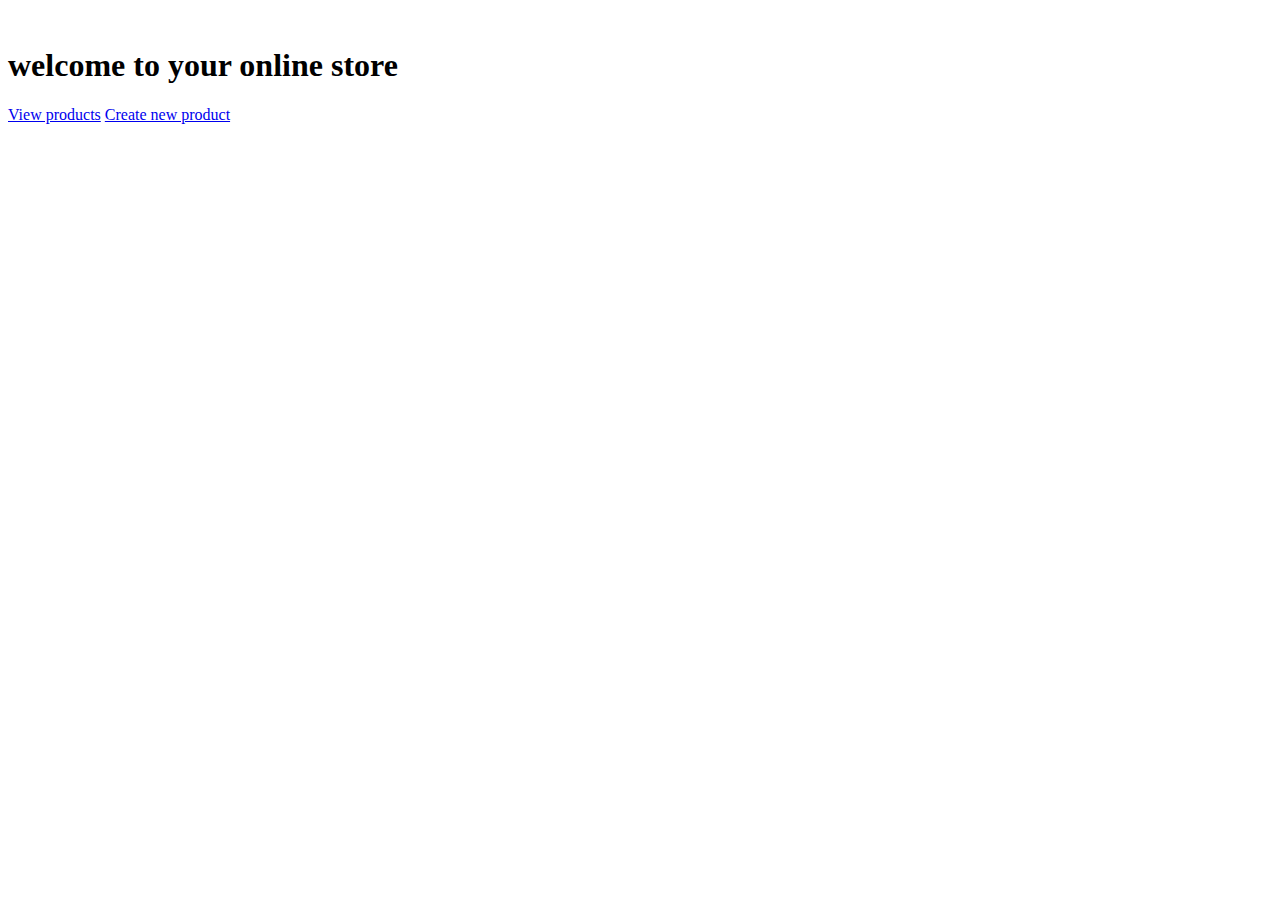
<file: src/main/resources/templates/index.html>
<!DOCTYPE html>
<html xmlns:th="http://www.thymeleaf.org">
<head>
<meta charset="UTF-8">
<title>Welcome Page</title>
<link rel="stylesheet" type="text/css" th:href="@{/webjars/bootstrap/css/bootstrap.min.css}"/>
<script type="text/javascript"></script>
</head>
<body>
    <th:block th:insert="fragments/header.html :: header('')" /> 
    <br>
    <div class="container-fluid text-center">
        <h1>welcome to your online store</h1>
                    <a href="/products">View products</a>
                    <a href="products/create">Create new product</a>
    </div>
</body>
</html>
</file>
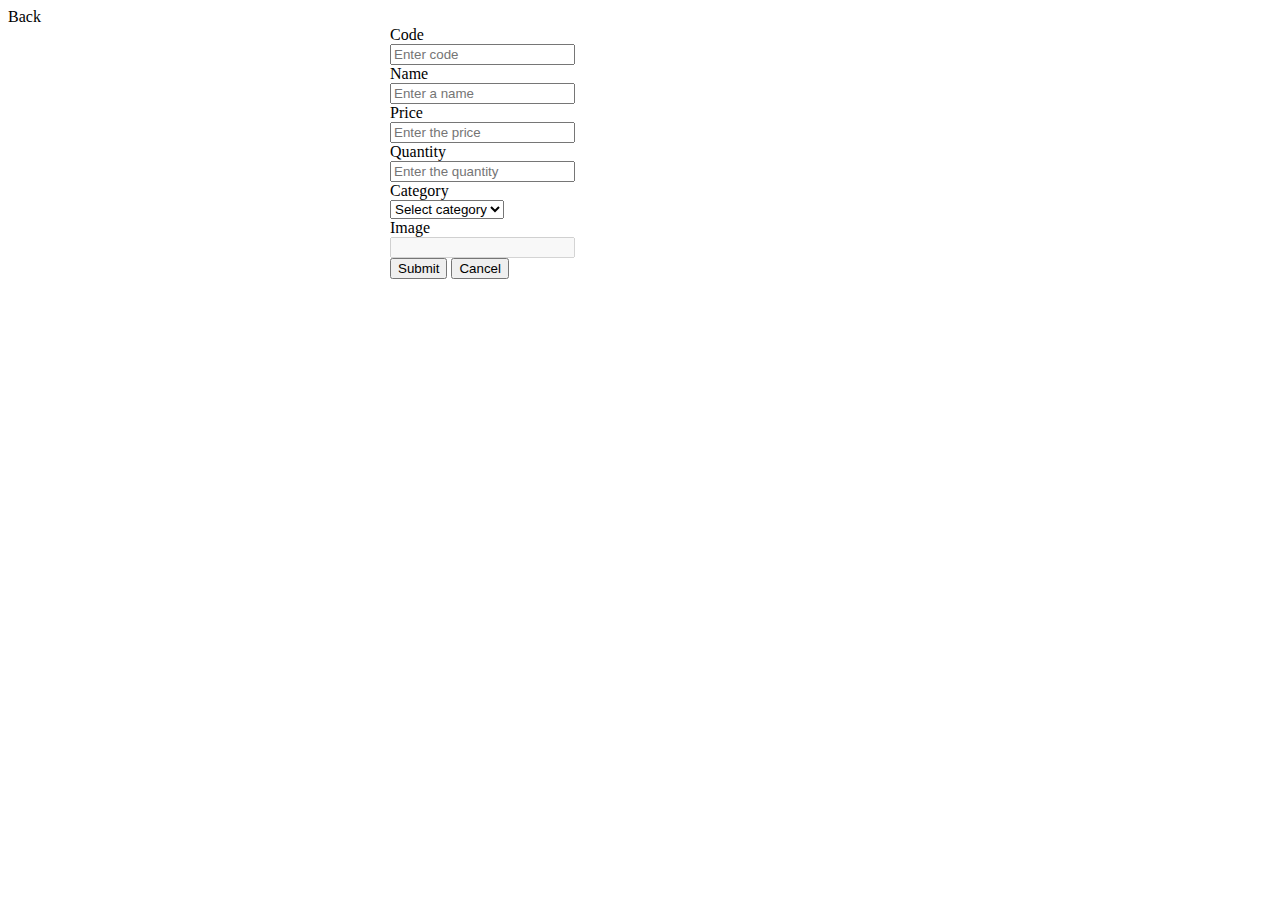
<file: src/main/resources/templates/create.html>
<!DOCTYPE html>
<html xmlns:th="http://www.thymeleaf.org">
<head>
<meta charset="UTF-8">
<title>Create New Product</title>
<link rel="stylesheet" type="text/css" th:href="@{/webjars/bootstrap/css/bootstrap.min.css}" />
<script type="text/javascript"></script>
</head>
<body>
  <div class="container-fluid ">
    <th:block th:insert="~{fragments/header.html :: header('Create Product')}" /> 
    <a class="text-center" th:href="@{/products}">Back</a>
    <br>
      <form action="/products/create" method="post" th:object="${product}" style="max-width: 500px; margin: 0 auto;">
        <div class="border border-secondary rounded p-3">
          <div class="form-group row">
            <label class="col-sm-4 col-form-label">Code </label>
          <div class="col-sm-8">
            <input class="form-control" type="text" name="code"  required placeholder="Enter code"  th:field="*{code}" minlength="1" maxlength="5">
            <small th:if="${#fields.hasErrors('code')}" th:errors="*{code}"></small>
          </div>
          </div>

          <div class="form-group row">
            <label class="col-sm-4 col-form-label">Name </label>
          <div class="col-sm-8">
            <input class="form-control" type="text" name="name" required placeholder="Enter a name"  th:field="*{name}" minlength="5" maxlength="25">
            <small th:if="${#fields.hasErrors('name')}" th:errors="*{name}"></small>
          </div>
          </div>

          <div class="form-group row">
            <label class="col-sm-4 col-form-label">Price </label>
          <div class="col-sm-8">
            <input class="form-control" type="text" name="price" required placeholder="Enter the price"  th:field="*{price}" >
            <small th:if="${#fields.hasErrors('price')}" th:errors="*{price}"></small>
          </div>
          </div>

          <div class="form-group row">
            <label class="col-sm-4 col-form-label">Quantity </label>
          <div class="col-sm-8">
            <input class="form-control" type="text" name="quantity" required placeholder="Enter the quantity"  th:field="*{quantity}" >
            <small th:if="${#fields.hasErrors('quantity')}" th:errors="*{name}"></small>
          </div>
          </div>
          <div class="form-group row">
            <label class="col-sm-4 col-form-label">Category </label>
          <div class="col-sm-8">
            <select id="category" th:field="*{category}" required>
              <option value="">Select category</option>
              <option th:each="category : ${categories}" th:value="${category.id}" th:text="${category.name}"></option>
          </select>
          <span th:if="${#fields.hasErrors('category')}" th:errors="*{category}"></span>
      </div>
      </div>

          <div class="form-group row">
            <label class="col-sm-4 col-form-label">Image </label>
          <div class="col-sm-8">
            <input class="form-control" type="text" name="image" disabled  placeholder=""  th:field="*{image}" >
            <small th:if="${#fields.hasErrors('code')}" th:errors="*{image}"></small>
          </div>
          </div>
            
          
          
          <div class="text-center">
            <button type="submit" class="btn btn-primary" >Submit</button>
            <button type="button" th:href="@{/products/create}" class="btn btn-secondary" >Cancel</button>
          </div>
        </div>
         
    </form>
  </div>
    
</body>
</html>
</file>
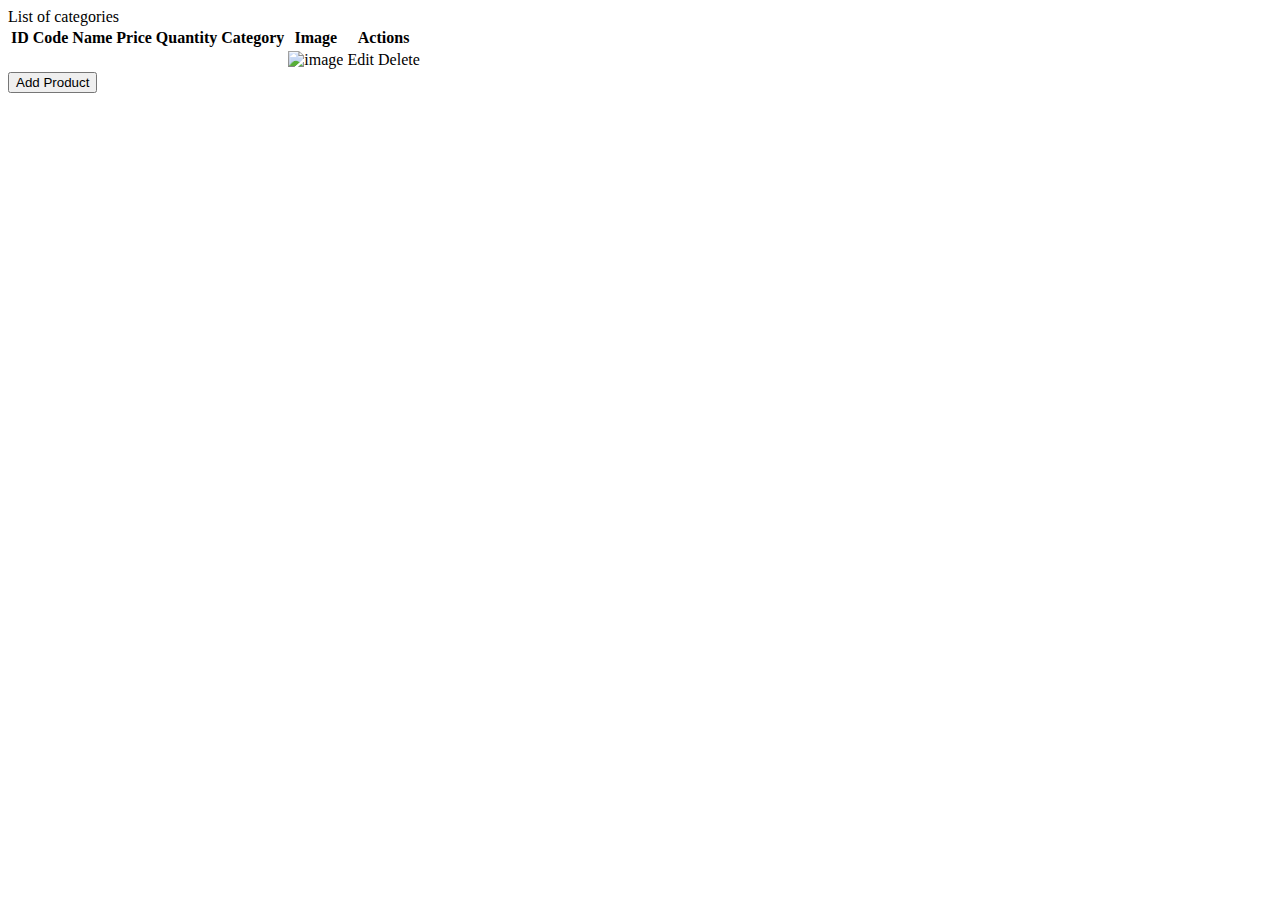
<file: src/main/resources/templates/list.html>
<!DOCTYPE html>
<html  xmlns:th="http://www.thymeleaf.org">
<head>
<meta http-equiv="Content-Type" content="text/html" charset="UTF-8"/>
<title>Online Store</title>
<link rel="stylesheet" type="text/css" th:href="@{/webjars/bootstrap/css/bootstrap.min.css}" />

<script type="text/javascript"></script>
</head>
<body>
    <th:block th:insert="fragments/header.html :: header('')" /> 
    <div class="container-fluid text-center">
        <div>
            <a th:href="@{/categories}">List of categories</a>
        </div>
        <table class="table table-bordered">
            <thead class="thead-dark">
                <tr>
                    <th>ID</th>
                    <th>Code</th>
                    <th>Name</th>
                    <th>Price</th>
                    <th>Quantity</th>
                    <th>Category</th>
                    <th>Image</th>
                    <th>Actions</th>
                </tr>
            </thead>
            <tbody>
                <tr th:each="product: ${products}">
                    <td th:text="${product.id}"></td>
                    <td th:text="${product.code}"></td>
                    <td th:text="${product.name}"></td>
                    <td th:text="${product.price}"></td>
                    <td th:text="${product.quantity}"></td>
                    <td th:text="${product.category.name}"></td>
                    <td><img  th:src="@{'/images/'+ ${product.image}}" class="imageg" alt="image"/></td>
                    <td class="align-middle">
                        <a class="btn btn-primary btn-sm" th:href="@{/products/update/{id}(id=${product.id})}" role="button">Edit</a>
                        <a class="btn btn-danger btn-sm" th:href="@{/products/delete/{id}(id=${product.id})}" role="button">Delete</a>
                    </td>
    
                </tr>
            </tbody>
        </table>
        <a th:href="@{/products/create}"><button>Add Product</button></a>
    </div>
    
    
</body>
</html>
</file>
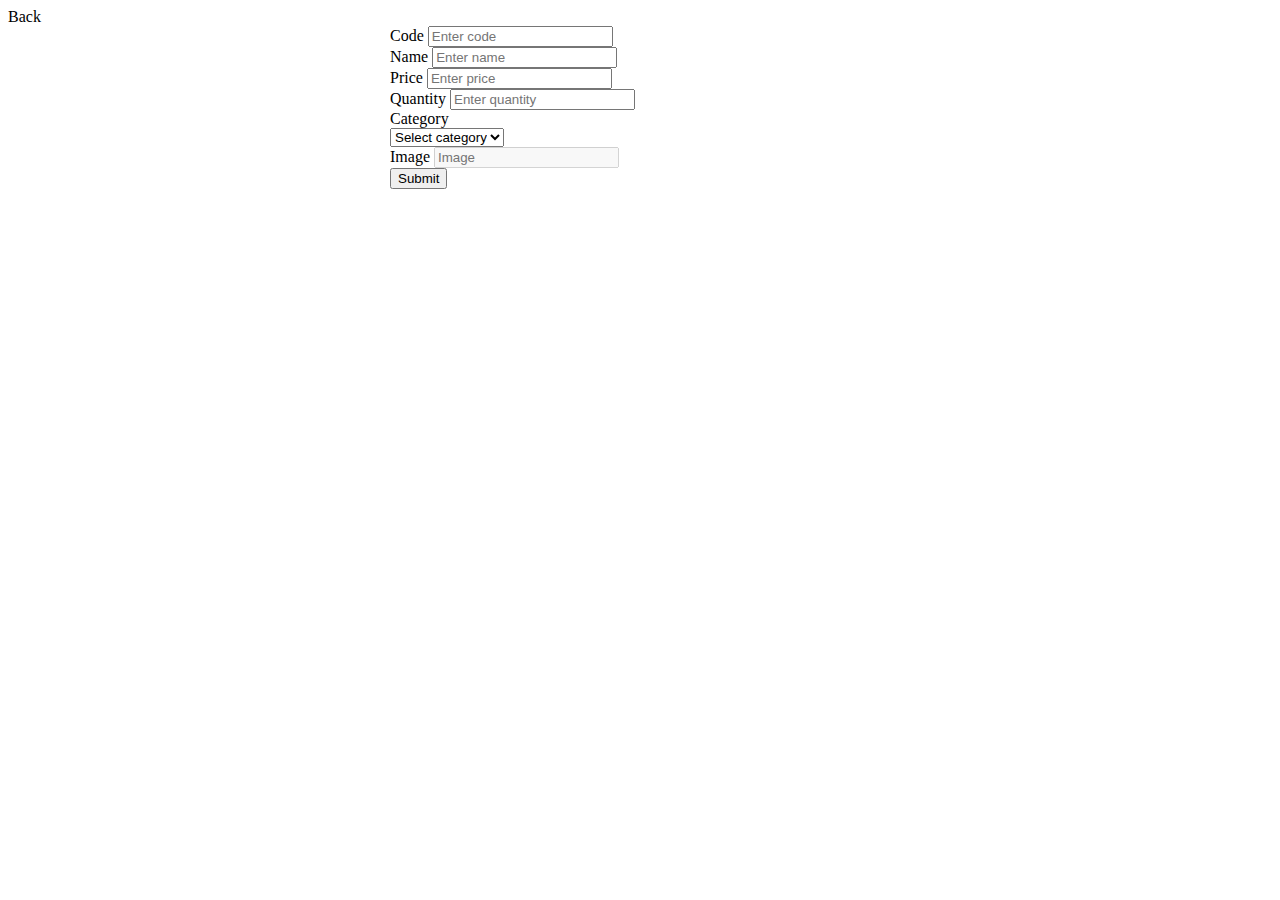
<file: src/main/resources/templates/update.html>
<!DOCTYPE html>
<html xmlns:th="http://www.thymeleaf.org">
<head>
<meta charset="UTF-8">
<title>Update product</title>
<link rel="stylesheet" type="text/css" th:href="@{/webjars/bootstrap/css/bootstrap.min.css}" />
<script type="text/javascript"></script>
</head>
<body>
    <th:block th:insert="~{fragments/header.html :: header( 'Update Product' )}" />
    <a class="text-center" th:href="@{/products}">Back</a>
    <form  action="#" th:action="@{/products/update/{id}(id=${product.id})}" method="post" th:object="${product}"style="max-width: 500px; margin: 0 auto;">
        <div class="mb-3">
          <label for="code" class="form-label">Code </label>
          <input type="text" name="code" id="code" class="form-control" placeholder="Enter code" aria-describedby="code-help" th:field="*{code}" >
          <small class="text-danger" th:if="${#fields.hasErrors('code')}" th:errors="*{code}"></small>
        </div>
        <div class="mb-3">
          <label for="name" class="form-label">Name</label>
          <input type="text" name="name" id="name" class="form-control" placeholder="Enter name" aria-describedby="helpId" th:field="*{name}">
          <small class="text-danger" th:if="${#fields.hasErrors('name')}" th:errors="*{name}"></small>
        </div>
        <div class="mb-3">
          <label for="price" class="form-label">Price</label>
          <input type="text" name="price" id="price" class="form-control" placeholder="Enter price" aria-describedby="helpId" th:field="*{price}" >
          <small class="text-danger" th:if="${#fields.hasErrors('price')}" th:errors="*{price}"></small>
        </div>
        <div class="mb-3">
          <label for="quantity" class="form-label">Quantity</label>
          <input type="text" name="quantity" id="quantity" class="form-control" placeholder="Enter quantity" aria-describedby="helpId" th:field="*{quantity}" >
          <small class="text-danger" th:if="${#fields.hasErrors('quantity')}" th:errors="*{quantity}"></small>
        </div>
        <div class="form-group row">
          <label class="col-sm-4 col-form-label">Category </label>
        <div class="col-sm-8">
          <select id="category" th:field="*{category}" required>
            <option value="">Select category</option>
            <option th:each="category : ${categories}" th:value="${category.id}" th:text="${category.name}"></option>
        </select>
        <span th:if="${#fields.hasErrors('category')}" th:errors="*{category}"></span>
    </div>
    </div>
        <div class="mb-3 disabled" >
          <label for="image" class="form-label">Image</label>
          <input type="text" name="image" id="image" class="form-control disabled" disabled placeholder="Image" aria-describedby="helpId" th:field="*{image}">
          <small class="text-danger" th:if="${#fields.hasErrors('image')}" th:errors="*{image}"></small>
        </div>
        <div class="d-flex">
         
          
          <button type="submit" class="btn btn-primary ms-1">Submit</button>
        </div>
</body>
</html>
</file>
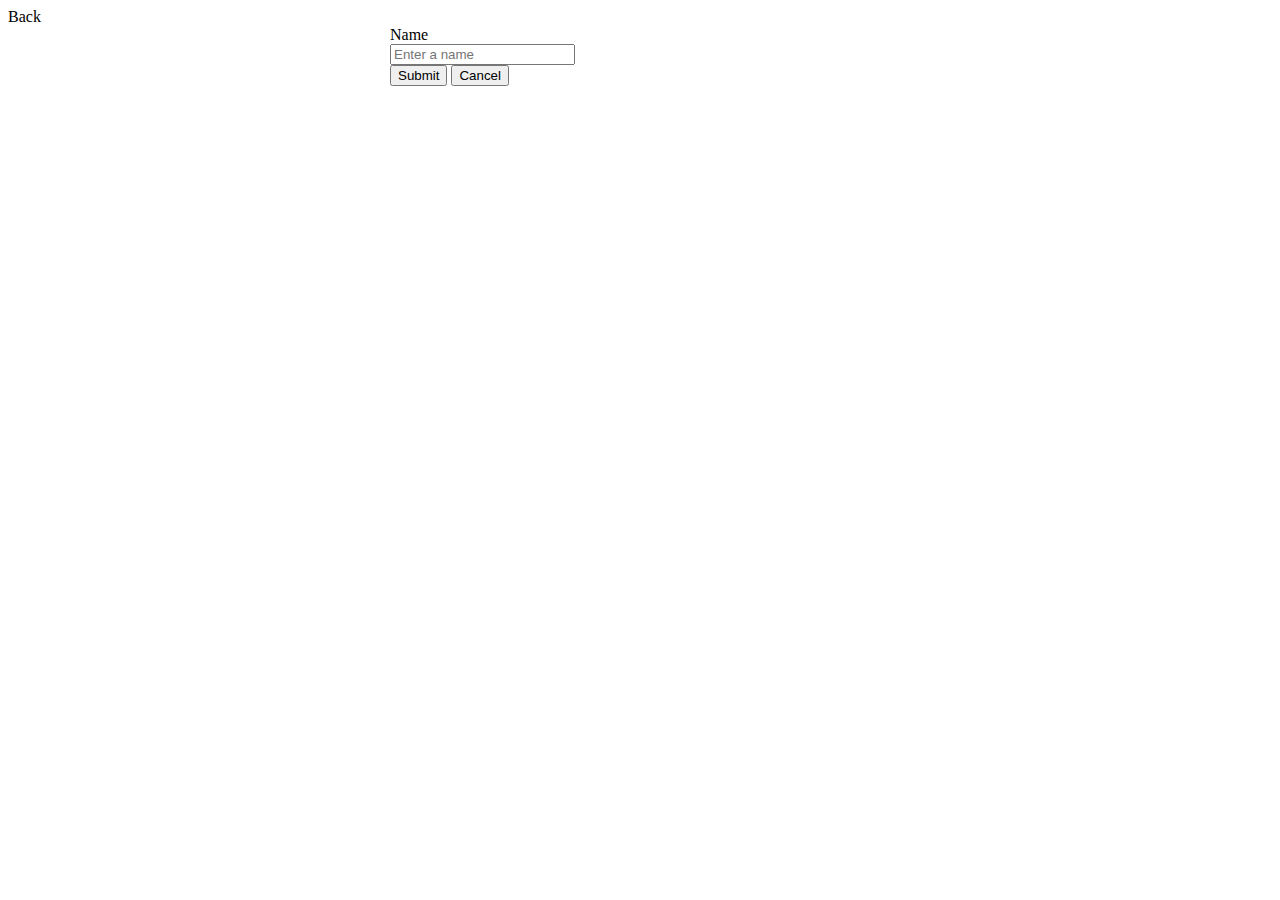
<file: src/main/resources/templates/category/create.html>
<!DOCTYPE html>
<html xmlns:th="http://www.thymeleaf.org">
<head>
<meta charset="UTF-8">
<title>Create New Category</title>
<link rel="stylesheet" type="text/css" th:href="@{/webjars/bootstrap/css/bootstrap.min.css}" />
<script type="text/javascript"></script>
</head>
<body>
  <div class="container-fluid ">
    <th:block th:insert="~{fragments/header.html :: header('Create Category')}" /> 
    <a class="text-center" th:href="@{/categories}">Back</a>
    <br>
      <form action="#" th:action="@{/categories/create}" method="post" th:object="${category}" style="max-width: 500px; margin: 0 auto;">
          <div class="form-group row">
            <label class="col-sm-4 col-form-label">Name </label>
          <div class="col-sm-8">
            <input class="form-control" type="text" name="name" required placeholder="Enter a name"  th:field="*{name}" minlength="5" maxlength="25">
            <small th:if="${#fields.hasErrors('name')}" th:errors="*{name}"></small>
          </div>
          </div>           
          
          
          <div class="text-center">
            <button type="submit" class="btn btn-primary" >Submit</button>
            <button type="button" th:href="@{categories/create}" class="btn btn-secondary" >Cancel</button>
          </div>
        </div>
         
    </form>
  </div>
    
</body>
</html>
</file>
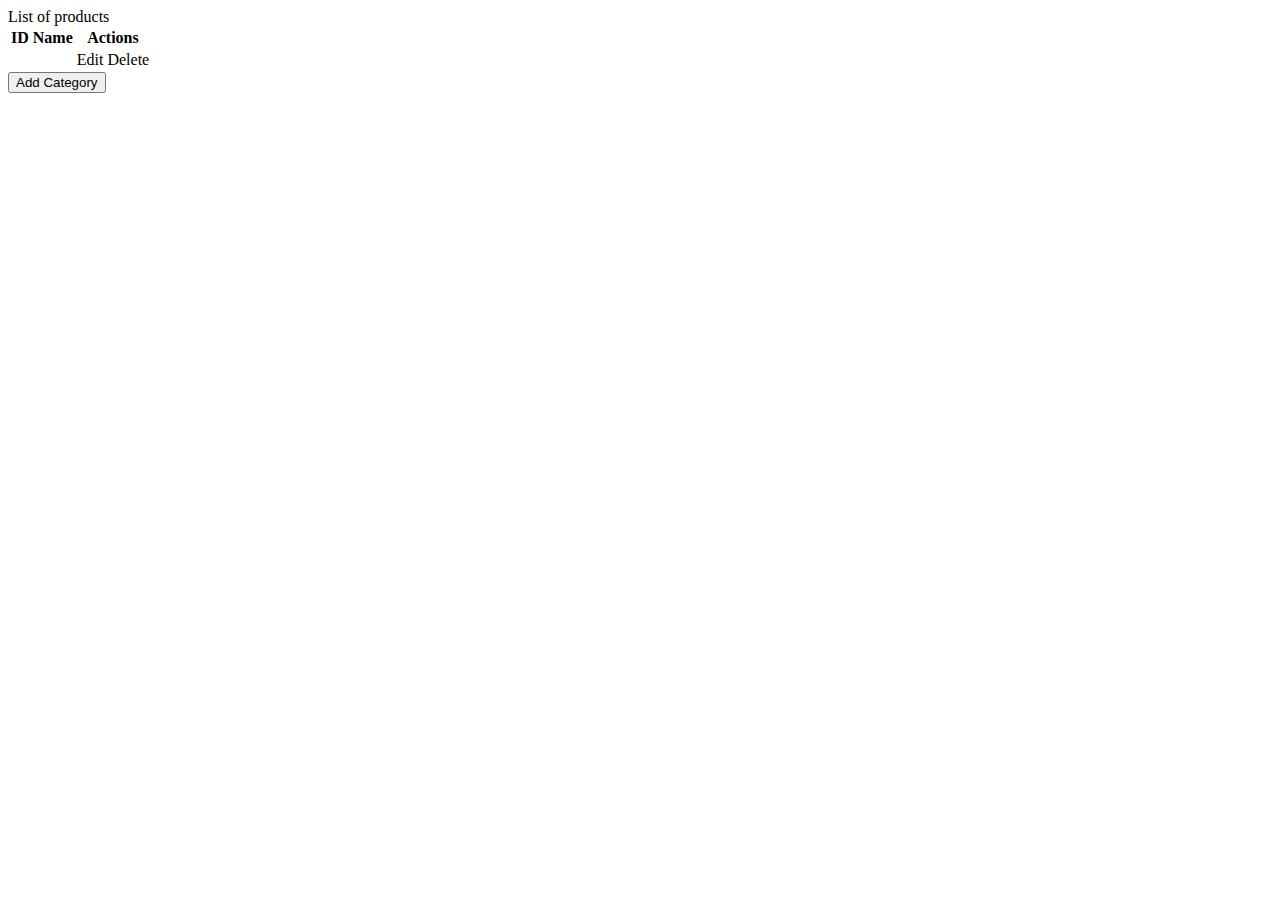
<file: src/main/resources/templates/category/list.html>
<!DOCTYPE html>
<html  xmlns:th="http://www.thymeleaf.org">
<head>
<meta http-equiv="Content-Type" content="text/html" charset="UTF-8"/>
<title>Online Store</title>
<link rel="stylesheet" type="text/css" th:href="@{/webjars/bootstrap/css/bootstrap.min.css}" />

<script type="text/javascript"></script>
</head>
<body>
    <th:block th:insert="fragments/header.html :: header('')" /> 
    <div class="container-fluid text-center">
        <div>
            <a th:href="@{/products}">List of products</a>
        </div>
        <table class="table table-bordered">
            <thead class="thead-dark">
                <tr>
                    <th>ID</th>
                    <th>Name</th>
                    <th>Actions</th>
                </tr>
            </thead>
            <tbody>
                <tr th:each="category: ${categories}">
                    <td th:text="${category.id}"></td>
                    <td th:text="${category.name}"></td>
                    <td class="align-middle">
                        <a class="btn btn-primary btn-sm" th:href="@{/categories/update/{id}(id=${category.id})}" role="button">Edit</a>
                        <a class="btn btn-danger btn-sm" th:href="@{/categories/delete/{id}(id=${category.id})}" role="button">Delete</a>
                    </td>
    
                </tr>
            </tbody>
        </table>
        <a th:href="@{/categories/create}"><button>Add Category</button></a>
    </div>
    
    
</body>
</html>
</file>
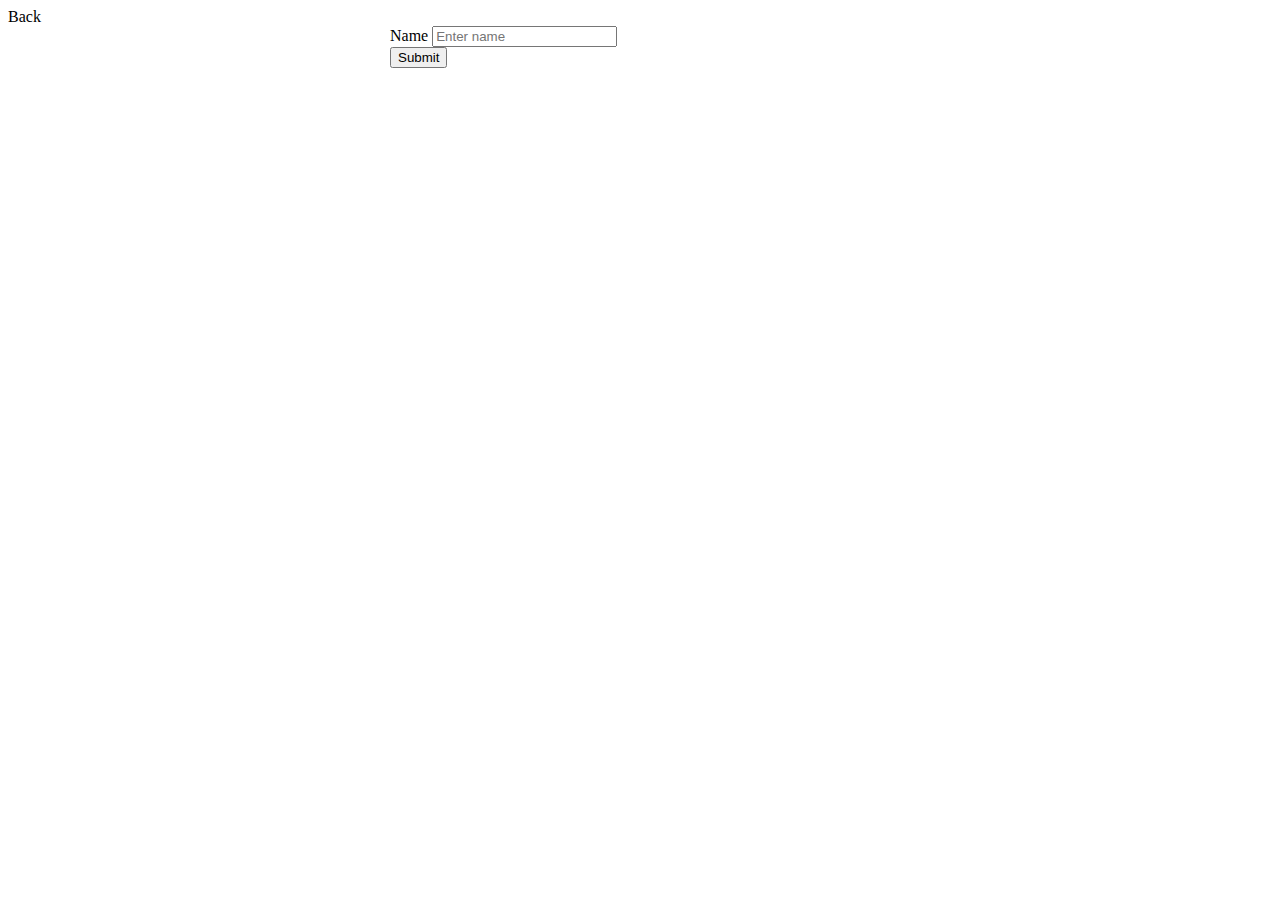
<file: src/main/resources/templates/category/update.html>
<!DOCTYPE html>
<html xmlns:th="http://www.thymeleaf.org">
<head>
<meta charset="UTF-8">
<title>Update product</title>
<link rel="stylesheet" type="text/css" th:href="@{/webjars/bootstrap/css/bootstrap.min.css}" />
<script type="text/javascript"></script>
</head>
<body>
    <th:block th:insert="~{fragments/header.html :: header( 'Update Category' )}" />
    <a class="text-center" th:href="@{/categories}">Back</a>
    <form  action="#" th:action="@{/categories/update/{id}(id=${category.id})}" method="post" th:object="${category}" style="max-width: 500px; margin: 0 auto;">
        <div class="mb-3">
          <label for="name" class="form-label">Name</label>
          <input type="text" name="name" id="name" class="form-control" placeholder="Enter name" aria-describedby="helpId" required th:field="*{name}">
          <small class="text-danger" th:if="${#fields.hasErrors('name')}" th:errors="*{name}"></small>
        </div>
                <div class="d-flex">
          <button type="submit" class="btn btn-primary ms-1">Submit</button>
        </div>
    </form>
</body>
</html>
</file>
